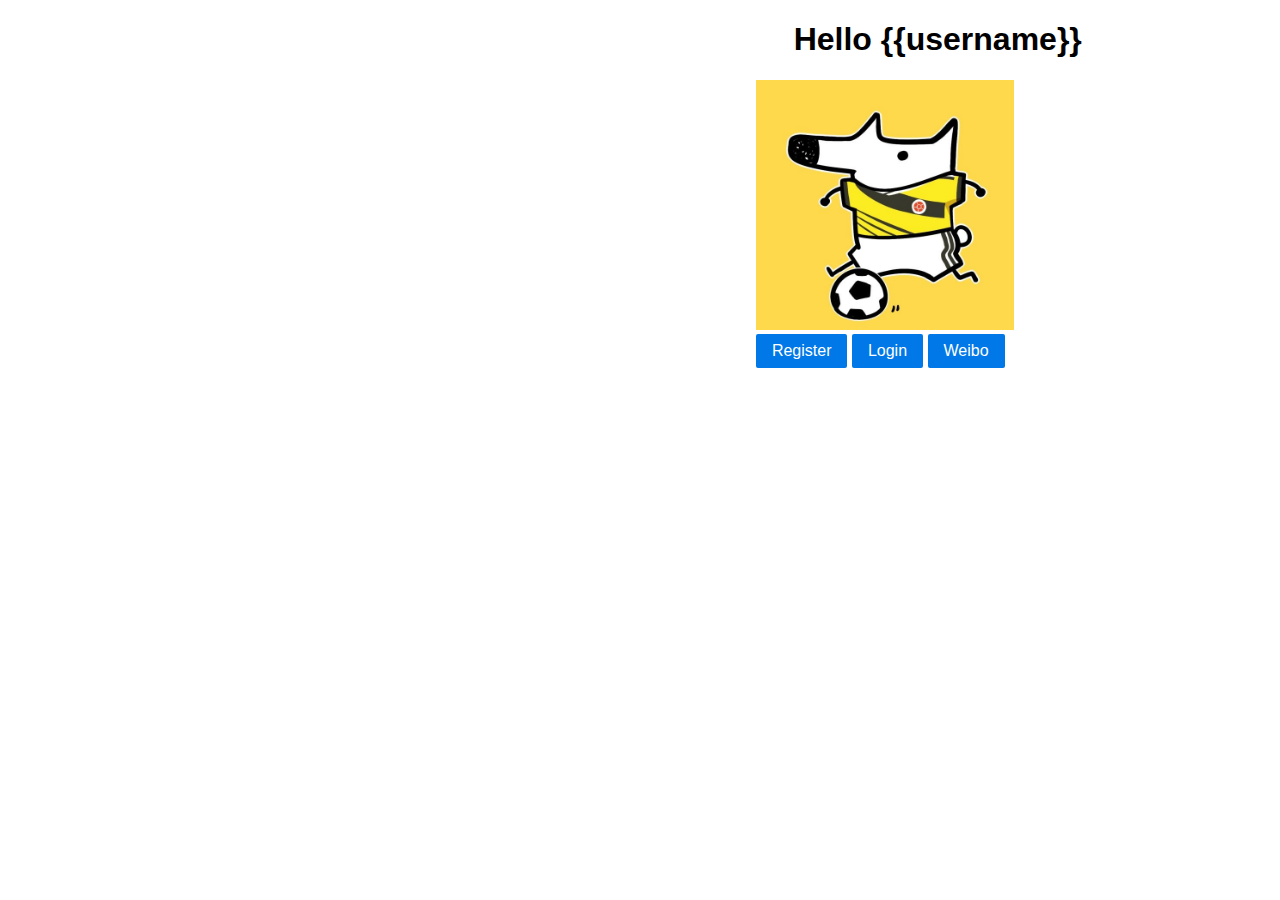
<file: templates/index.html>
<!DOCTYPE html>
<html lang="en">
<head>
    <meta charset="UTF-8">
    <title>主页</title>
    <style type="text/css">
    .center {
        margin: 0 auto;
        margin-left: 20cm;
    }
    img {
        width:258px;
        height:250px;
        margin-left: 0cm;
        }
    .center h1{
        margin-left: 1cm;
    }
    </style>
</head>
<body>
    <div class="center">
        <h1>Hello {{username}}</h1>
        <img src="/static/timg.jpe ">
        <br>
        <a class="pure-button pure-button-primary" href="/user/register/view">Register</a>
        <a class="pure-button pure-button-primary" href="/user/login/view">Login</a>
        <a class="pure-button pure-button-primary" href="/weibo/index">Weibo</a>

    </div>
    <link rel="stylesheet" href="/static/pure-min.css">
</body>
</html>
</file>
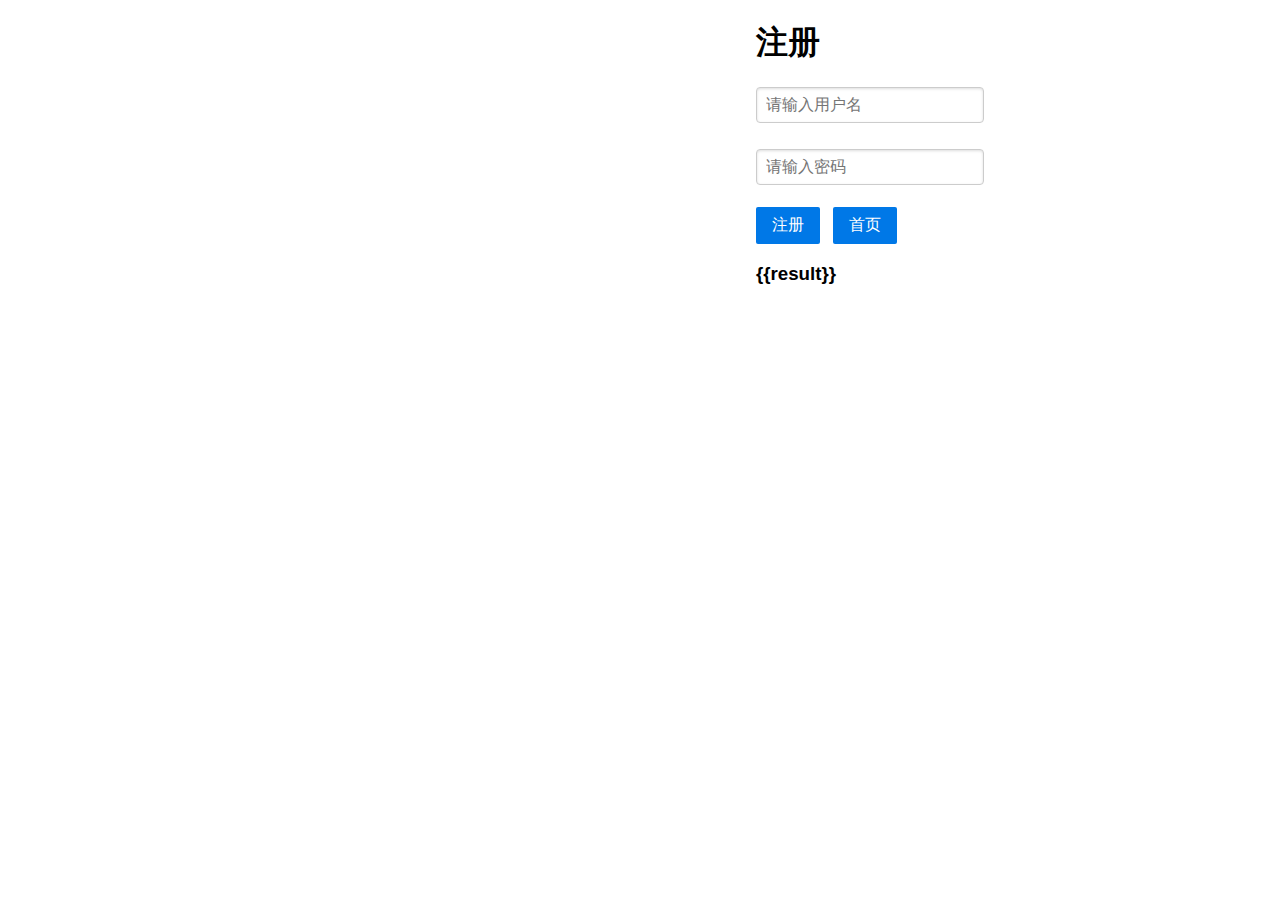
<file: templates/register.html>
<!DOCTYPE html>
<html lang="en">
<head>
    <meta charset="UTF-8">
    <title>注册页面</title>
    <style type="text/css">
    .center {
        margin: 0 auto;
        margin-left: 20cm;
    }
    </style>
</head>
<body>
    <div class="center">
        <h1>注册</h1>
        <form class="pure-form pure-form-stacked" action="/user/register" method="post">
            <input type="text" name="username" placeholder="请输入用户名">
            <br>
            <input type="text" name="password" placeholder="请输入密码">
            <br>
            <button class="pure-button pure-button-primary" type="submit">注册</button>&nbsp&nbsp
            <a class="pure-button pure-button-primary" href="/" type="submit">首页</a>
        </form>
        <h3>{{result}}</h3>
    </div>
    <link rel="stylesheet" href="/static/pure-min.css">
</body>
</html>
</file>
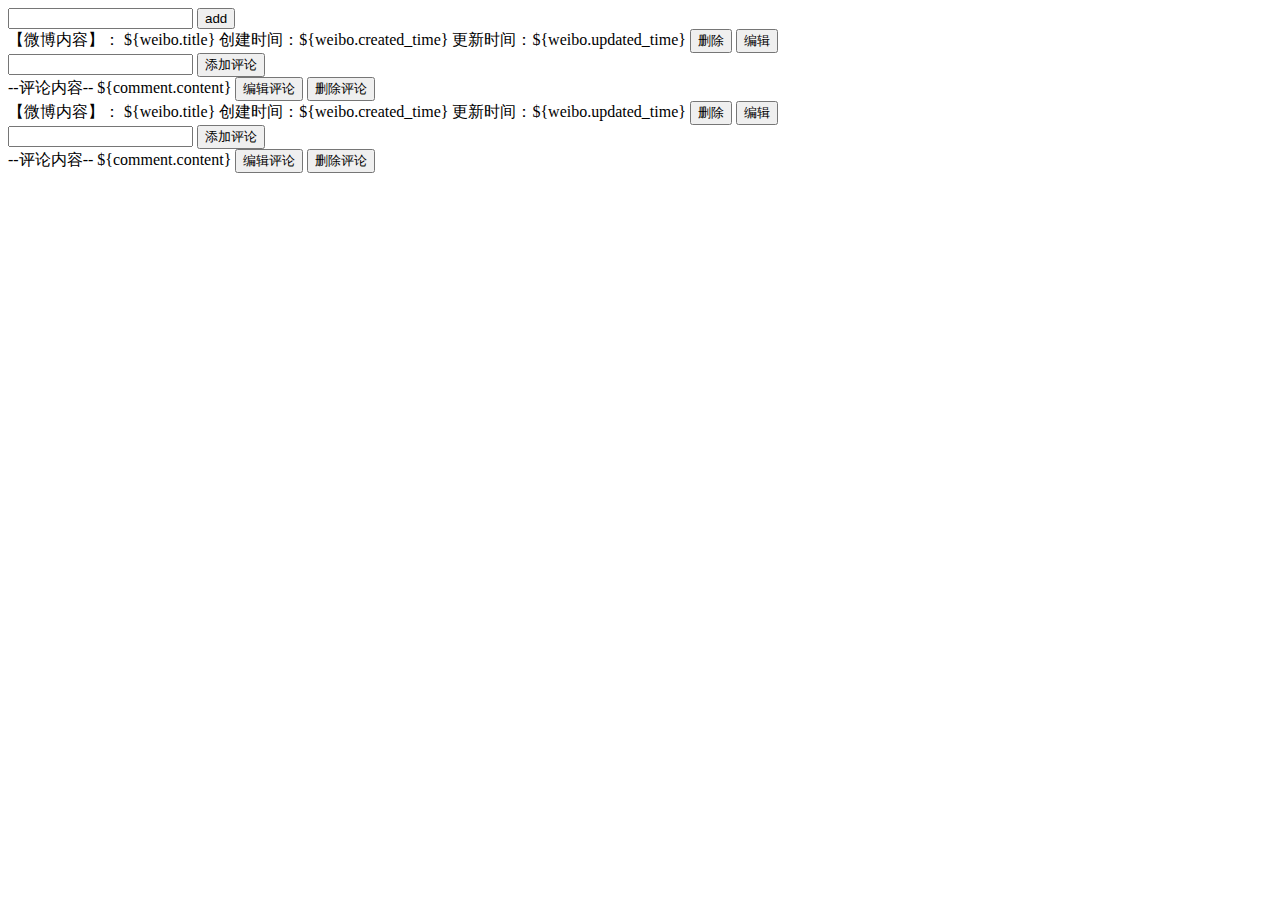
<file: templates/test.html>
<!DOCTYPE html>
<html>
    <head>
        <meta charset="utf-8">
        <title>web10 weibo ajax</title>
    </head>
    <body>
        <input id='id-input-weibo'>
        <button id='id-button-add'>add</button>
        <div id="id-weibo-list">
            <div class="weibo-cell" data-id="${weibo.id}">
                    【微博内容】：
                    <span class="weibo-title">${weibo.title}</span>
                    <span>创建时间：${weibo.created_time}</span>
                    <span>更新时间：${weibo.updated_time}</span>
                    <button class="weibo-delete">删除</button>
                    <button class="weibo-edit">编辑</button>
                    <br>
                    <input class='id-input-comment' data-id="1">
                    <button class='id-button-add-comment'>添加评论</button>
            <div class="comments-lists">
                <div class="weibo-comments" data-id="${comment.id}">
                    --评论内容--
                    <span class="comment-title">${comment.content}</span>
                    <button class="comment-edit">编辑评论</button>
                    <button class="comment-delete">删除评论</button>
                </div>
            </div>
            </div>
            <div class="weibo-cell" data-id="1">
                    【微博内容】：
                    <span class="weibo-title">${weibo.title}</span>
                    <span>创建时间：${weibo.created_time}</span>
                    <span>更新时间：${weibo.updated_time}</span>
                    <button class="weibo-delete">删除</button>
                    <button class="weibo-edit">编辑</button>
                    <br>
                    <input class='id-input-comment' data-set="2">
                    <button class='id-button-add-comment'>添加评论</button>
            <div class="comments-lists">
                <div class="weibo-comments" data-id="2">
                    --评论内容--
                    <span class="comment-title">${comment.content}</span>
                    <button class="comment-edit">编辑评论</button>
                    <button class="comment-delete">删除评论</button>
                </div>
            </div>
            </div>
        </div>
        <!-- 这是我们处理静态文件的套路 -->
        <!-- gua.js 放了公共的函数 -->
        <!-- 按顺序引入 2 个 js 文件, 后面的 js 文件就能使用前面的文件中的函数了 -->
        <script src='/static?file=gua.js'></script>
        <script src='/static?file=weibo.js'></script>
    </body>
</html>
</file>
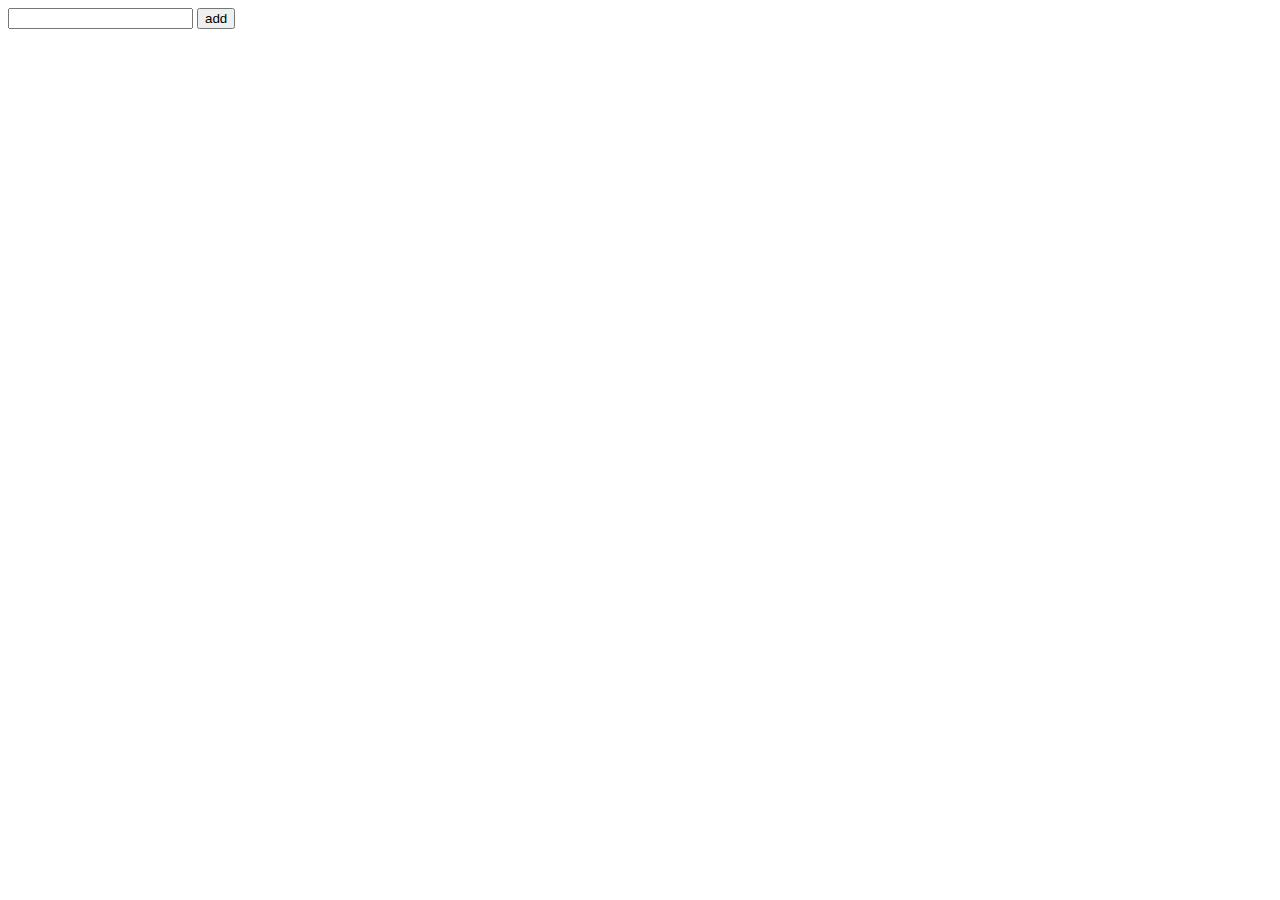
<file: templates/todo_index.html>
<!DOCTYPE html>
<html>
    <head>
        <meta charset="utf-8">
        <title>web10 todo ajax</title>
    </head>
    <body>
        <input id='id-input-todo'>
        <button id='id-button-add'>add</button>
        <div id="id-todo-list">
        </div>
        <!-- 这是我们处理静态文件的套路 -->
        <!-- gua.js 放了公共的函数 -->
        <!-- 按顺序引入 2 个 js 文件, 后面的 js 文件就能使用前面的文件中的函数了 -->
        <script src='/static?file=gua.js'></script>
        <script src='/static?file=todo.js'></script>
    </body>
</html>
</file>
